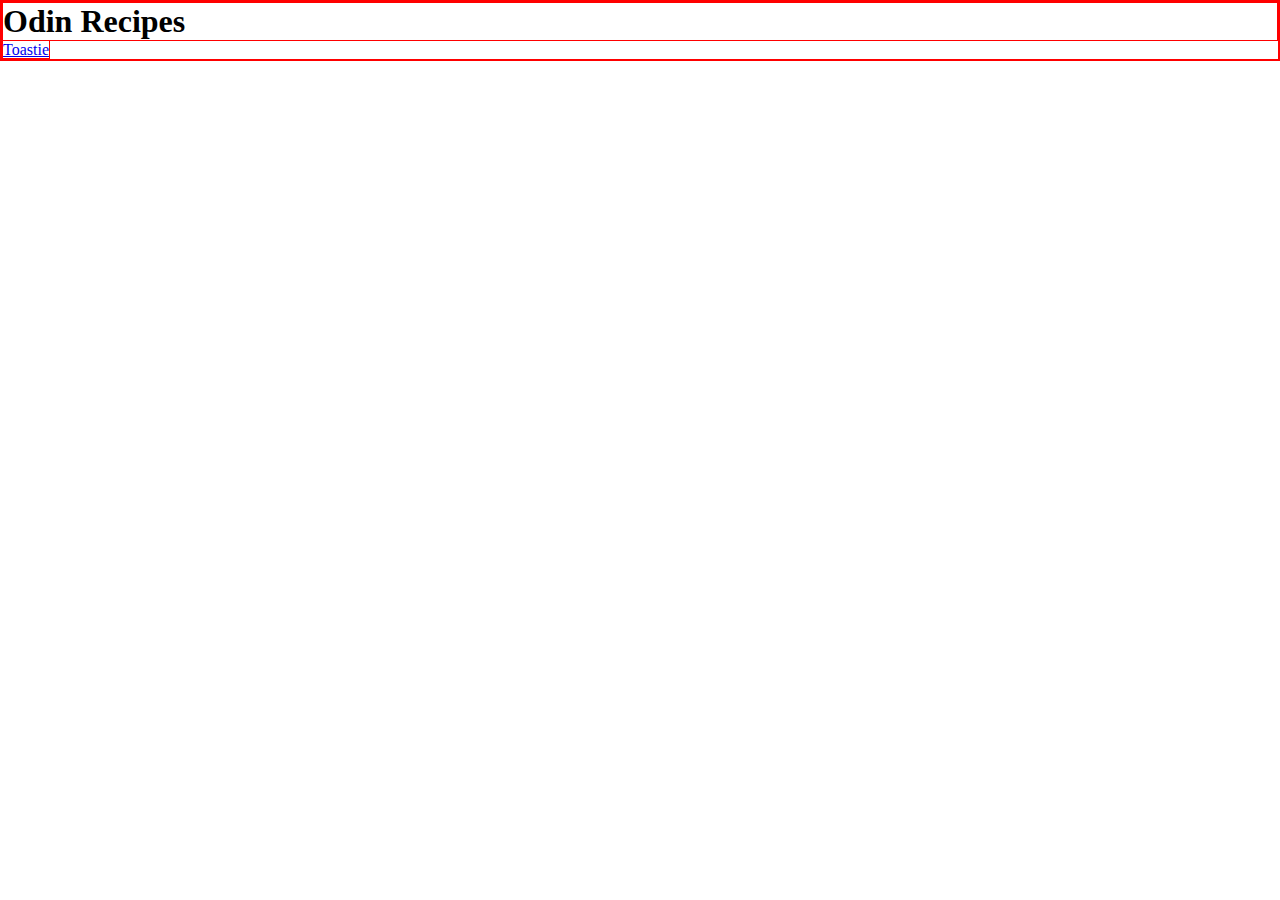
<file: index.html>
<!DOCTYPE html>
<html lang="en">
<head>
    <meta charset="UTF-8">
    <meta name="viewport" content="width=device-width, initial-scale=1.0">
    <title>Odin Project: Recipes</title>
    <link rel="stylesheet" href="style.css">
</head>
<body>
    <h1> Odin Recipes</h1>
    <a href="recipes/toastie.html"> Toastie</a>
    
</body>
</html>
</file>
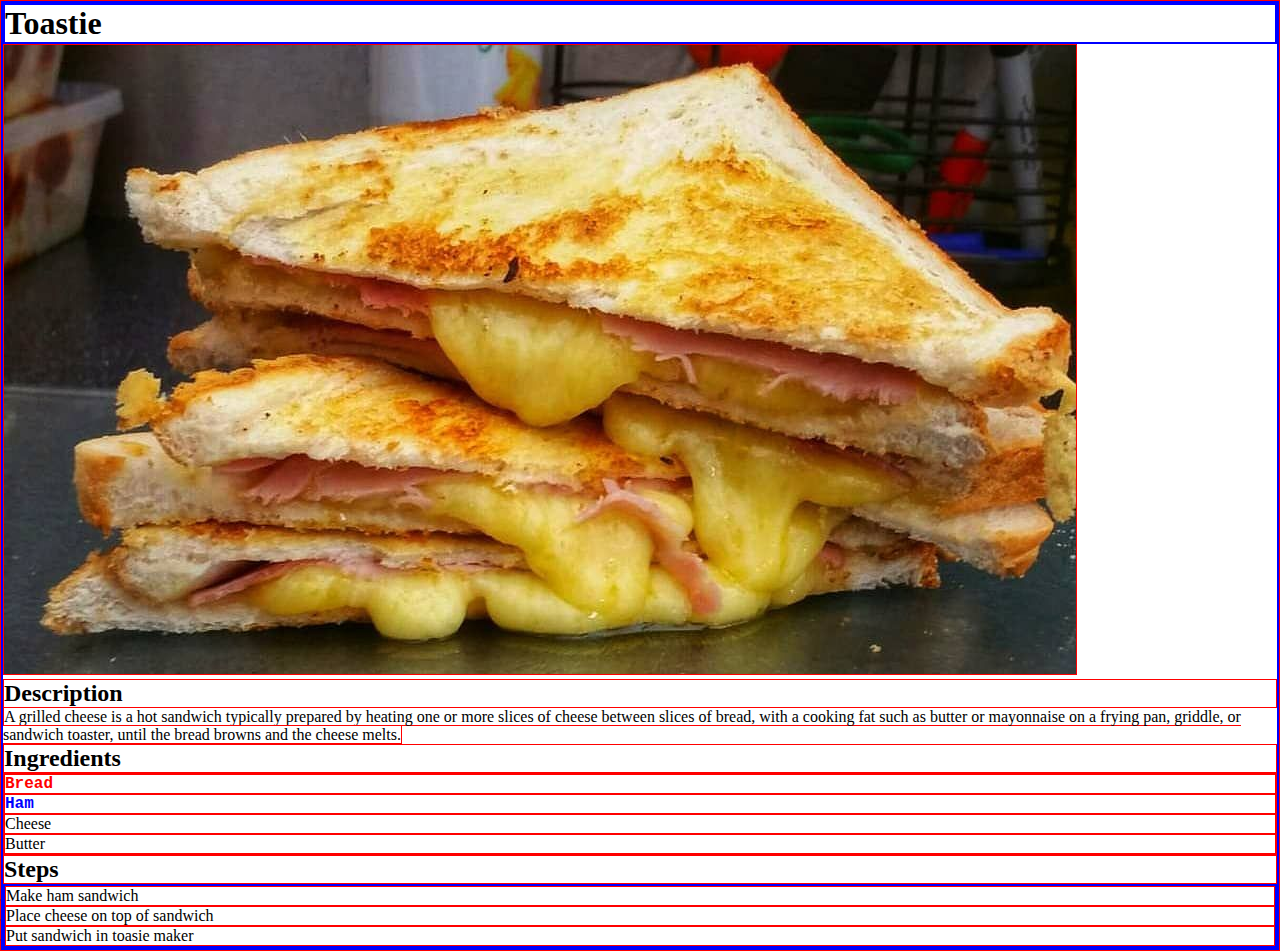
<file: recipes/toastie.html>
<!DOCTYPE html>
<html lang="en">
<head class = "bord">
    <meta charset="UTF-8">
    <meta name="viewport" content="width=device-width, initial-scale=1.0">
    <title>Toastie</title>
    <link rel="stylesheet" href="../style.css">
</head>
<body class = "bord">
 
    <h1 class = "bord">Toastie</h1>
    <img src="../images/toastie.jpeg" alt="toastie"> 

    <h2>Description</h2>
    <a>A grilled cheese is a hot sandwich typically prepared by heating one or more slices of cheese between slices of bread, with a cooking fat such as butter or mayonnaise on a frying pan, griddle, or sandwich toaster, until the bread browns and the cheese melts.</a>

    <h2>Ingredients</h2>
    <ul>
        <li class="red">Bread</li>
        <li class="blue">Ham</li>
        <li>Cheese</li>
        <li>Butter</li>
      </ul> 
    <h2>Steps</h2>
    <ol class = "bord">
        <li>Make ham sandwich</li>
        <li>Place cheese on top of sandwich</li>
        <li>Put sandwich in toasie maker</li>
      </ol> 

</body>
</html>
</file>
<file: style.css>
.red,
.blue {

    font-family: "Lucida Console", "Courier New", monospace;
    font-weight: bold;
}



.red {

    color: red;
}

.blue {

    color: blue;

}


* {
    padding: 0px;
    margin: 0px;
    border:0.5px solid red;
    box-sizing: border-box;

}


.bord {
    border: 2px solid blue
}
</file>
